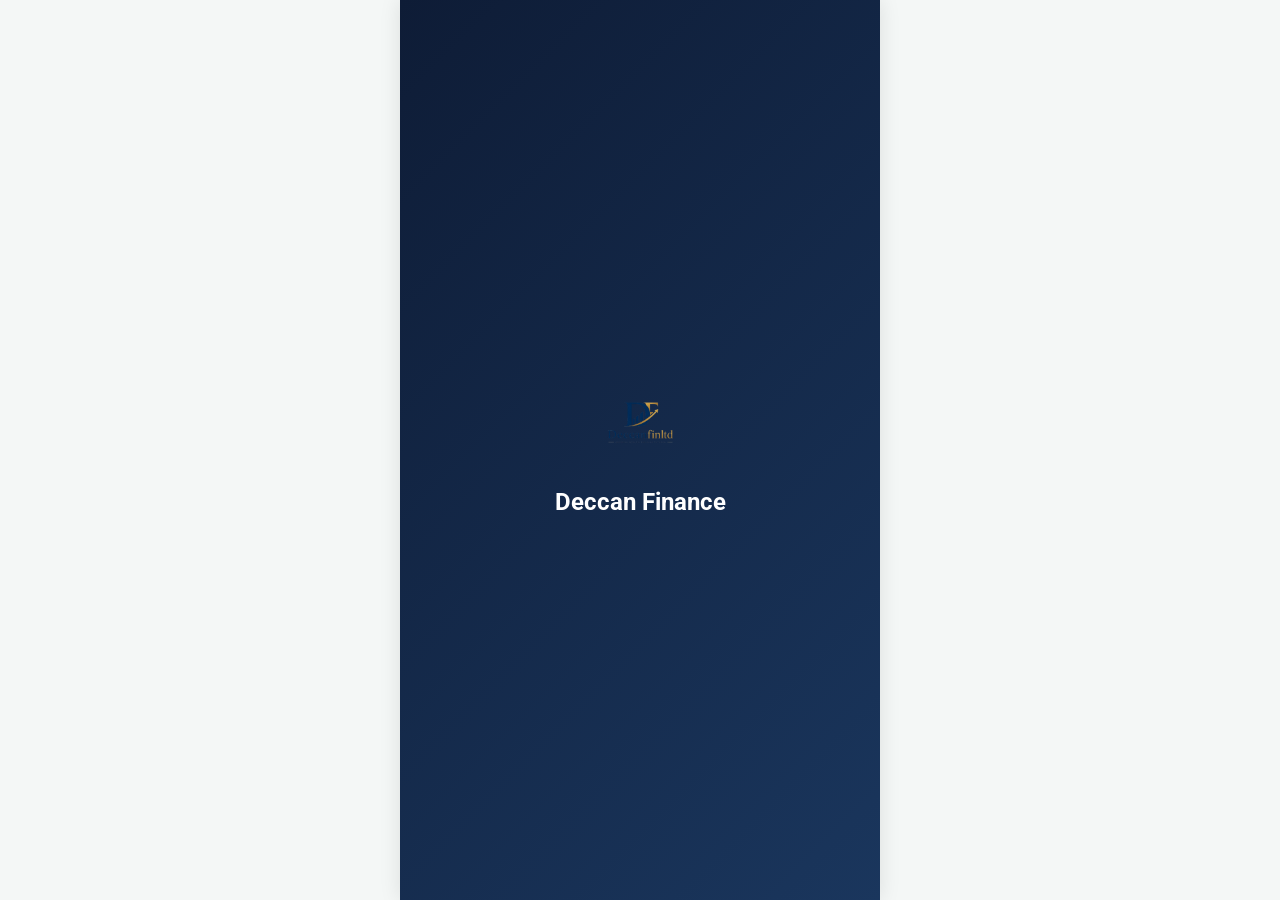
<file: DeccanFinance/app/src/main/assets/index.html>
<!DOCTYPE html>
<html lang="en">
<head>
    <meta charset="UTF-8">
    <meta name="viewport" content="width=device-width, initial-scale=1.0, maximum-scale=1.0, user-scalable=no">
    <title>Deccan Finance Limited</title>
    <link href="https://fonts.googleapis.com/css2?family=Roboto:wght@300;400;500;700&display=swap" rel="stylesheet">
    <style>
        :root {
            --navy-dark: #0e1c36;
            --navy-light: #1a365d;
            --gold: #e6b800;
            --white: #ffffff;
            --green: #27c93f;
            --gray: #f4f7f6;
            --text-dark: #333333;
        }

        * {
            box-sizing: border-box;
            margin: 0;
            padding: 0;
            font-family: 'Roboto', sans-serif;
            -webkit-tap-highlight-color: transparent;
        }

        body {
            background-color: var(--gray);
            overflow: hidden;
            display: flex;
            justify-content: center;
            height: 100vh;
        }

        #app-container {
            width: 100%;
            max-width: 480px;
            height: 100%;
            position: relative;
            background: white;
            box-shadow: 0 0 20px rgba(0,0,0,0.1);
            overflow: hidden;
        }

        .view {
            position: absolute;
            top: 0;
            left: 0;
            width: 100%;
            height: 100%;
            display: none;
            flex-direction: column;
            transition: opacity 0.5s ease-in-out;
        }

        .view.active {
            display: flex;
        }

        /* 1. SPLASH SCREEN */
        #splash-view {
            background: linear-gradient(135deg, var(--navy-dark) 0%, var(--navy-light) 100%);
            justify-content: center;
            align-items: center;
            z-index: 1000;
        }

        .logo-container {
            text-align: center;
            animation: fadeIn 1.5s ease-in-out forwards;
        }

        .logo-img {
            height: 80px;
            margin-bottom: 20px;
            animation: pulse 2s infinite ease-in-out 1.5s;
        }

        @keyframes fadeIn {
            from { opacity: 0; transform: scale(0.9); }
            to { opacity: 1; transform: scale(1); }
        }

        @keyframes pulse {
            0% { transform: scale(1); }
            50% { transform: scale(1.05); }
            100% { transform: scale(1); }
        }

        /* 2. LOGIN SCREEN */
        #login-view {
            background: linear-gradient(135deg, rgba(14, 28, 54, 0.8) 0%, rgba(26, 54, 93, 0.8) 100%), url('img/login_bg.jpg');
            background-size: cover;
            background-position: center;
            justify-content: center;
            align-items: center;
            padding: 20px;
        }

        .glass-card {
            background: rgba(255, 255, 255, 0.95);
            backdrop-filter: blur(10px);
            -webkit-backdrop-filter: blur(10px);
            border-radius: 20px;
            padding: 30px;
            width: 100%;
            box-shadow: 0 10px 30px rgba(0,0,0,0.3);
            border: 1px solid rgba(255, 255, 255, 0.3);
            text-align: center;
        }

        .login-logo {
            height: 45px;
            margin-bottom: 30px;
        }

        .form-group {
            margin-bottom: 20px;
            text-align: left;
        }

        .form-group label {
            display: block;
            margin-bottom: 8px;
            font-size: 14px;
            color: var(--navy-dark);
            font-weight: 500;
        }

        input, select, textarea {
            width: 100%;
            padding: 12px 15px;
            border: 1px solid #ddd;
            border-radius: 8px;
            font-size: 16px;
            outline: none;
            transition: border-color 0.3s;
        }

        input:focus {
            border-color: var(--navy-light);
        }

        .primary-btn {
            background-color: var(--gold);
            color: var(--navy-dark);
            border: none;
            padding: 15px;
            width: 100%;
            border-radius: 8px;
            font-size: 16px;
            font-weight: bold;
            cursor: pointer;
            transition: all 0.3s;
            margin-top: 10px;
        }

        .primary-btn:active {
            transform: scale(0.98);
            opacity: 0.9;
        }

        .action-link {
            margin-top: 20px;
            font-size: 14px;
            color: var(--navy-light);
            cursor: pointer;
            text-decoration: underline;
        }

        /* 3. REGISTER SCREEN */
        #register-view {
            background-color: var(--white);
            padding: 20px;
        }

        .step-progress {
            display: flex;
            justify-content: space-between;
            margin-bottom: 30px;
            padding: 0 10px;
            position: relative;
        }

        .step-progress::before {
            content: '';
            position: absolute;
            top: 15px;
            left: 40px;
            right: 40px;
            height: 2px;
            background: #eee;
            z-index: 1;
        }

        .step-item {
            position: relative;
            z-index: 2;
            display: flex;
            flex-direction: column;
            align-items: center;
            font-size: 10px;
            color: #888;
            width: 60px;
        }

        .step-circle {
            width: 32px;
            height: 32px;
            background: #eee;
            border-radius: 50%;
            display: flex;
            justify-content: center;
            align-items: center;
            margin-bottom: 5px;
            font-weight: bold;
            color: #888;
            transition: all 0.3s;
        }

        .step-item.active .step-circle {
            background: var(--navy-light);
            color: var(--gold);
        }

        .step-item.completed .step-circle {
            background: var(--green);
            color: white;
        }

        .register-step {
            display: none;
            flex-direction: column;
            height: calc(100% - 120px);
            overflow-y: auto;
        }

        .register-step.active {
            display: flex;
        }

        .step-title {
            font-size: 20px;
            font-weight: bold;
            color: var(--navy-dark);
            margin-bottom: 20px;
        }

        .btn-row {
            display: flex;
            gap: 10px;
            margin-top: auto;
            padding-top: 20px;
        }

        .secondary-btn {
            background: #eee;
            color: #333;
            border: none;
            padding: 12px;
            flex: 1;
            border-radius: 8px;
            font-weight: bold;
        }

        /* Signature Canvas */
        #signature-pad {
            border: 2px dashed #ccc;
            border-radius: 8px;
            width: 100%;
            height: 150px;
            background: #fafafa;
            touch-action: none;
        }

        /* Camera Feed */
        .camera-container {
            display: flex;
            flex-direction: column;
            align-items: center;
            margin-bottom: 20px;
        }

        #camera-feed {
            width: 150px;
            height: 150px;
            border-radius: 50%;
            border: 4px solid var(--navy-light);
            object-fit: cover;
            background: #333;
        }

        /* 4. DASHBOARD */
        #dashboard-view {
            background-color: #f0f4f8;
        }

        .dash-header {
            background: linear-gradient(to right, var(--navy-dark), var(--navy-light));
            padding: 20px;
            display: flex;
            justify-content: space-between;
            align-items: center;
            color: white;
            border-bottom-left-radius: 20px;
            border-bottom-right-radius: 20px;
        }

        .dash-header img { height: 35px; }

        .dash-content {
            padding: 20px;
            flex: 1;
            overflow-y: auto;
            padding-bottom: 90px;
        }

        .welcome-section {
            margin-bottom: 25px;
        }

        .welcome-section h2 {
            color: var(--navy-dark);
            font-size: 24px;
            margin-bottom: 5px;
        }

        .welcome-section p {
            color: #666;
            font-size: 14px;
        }

        .balance-card {
            background: linear-gradient(135deg, #1a365d 0%, #2d5a9e 100%);
            color: white;
            padding: 25px;
            border-radius: 20px;
            margin-bottom: 25px;
            box-shadow: 0 10px 20px rgba(26, 54, 93, 0.2);
            position: relative;
            overflow: hidden;
        }

        .balance-card::after {
            content: '';
            position: absolute;
            top: -50px;
            right: -50px;
            width: 150px;
            height: 150px;
            background: rgba(255,255,255,0.1);
            border-radius: 50%;
        }

        .balance-label {
            font-size: 14px;
            opacity: 0.8;
            margin-bottom: 10px;
        }

        .balance-amount {
            font-size: 32px;
            font-weight: bold;
            margin-bottom: 15px;
        }

        .status-badge {
            display: inline-block;
            padding: 6px 16px;
            border-radius: 20px;
            font-size: 12px;
            font-weight: bold;
            text-transform: uppercase;
            box-shadow: 0 4px 10px rgba(0,0,0,0.1);
        }

        .status-pending { background: var(--gold); color: var(--navy-dark); }
        .status-approved { background: var(--green); color: white; }

        .quick-actions {
            display: grid;
            grid-template-columns: repeat(4, 1fr);
            gap: 15px;
            margin-bottom: 30px;
        }

        .action-item {
            display: flex;
            flex-direction: column;
            align-items: center;
            gap: 8px;
        }

        .action-icon {
            width: 50px;
            height: 50px;
            background: white;
            border-radius: 12px;
            display: flex;
            justify-content: center;
            align-items: center;
            box-shadow: 0 4px 12px rgba(0,0,0,0.05);
            font-size: 20px;
            color: var(--navy-light);
        }

        .action-label {
            font-size: 11px;
            color: var(--navy-dark);
            font-weight: 500;
        }

        .section-title {
            font-size: 18px;
            font-weight: bold;
            color: var(--navy-dark);
            margin-bottom: 15px;
            display: flex;
            justify-content: space-between;
            align-items: center;
        }

        .view-all {
            font-size: 12px;
            color: var(--navy-light);
            font-weight: normal;
        }

        .transaction-card {
            background: white;
            border-radius: 20px;
            padding: 10px 20px;
            box-shadow: 0 4px 15px rgba(0,0,0,0.03);
        }

        .transaction-item {
            display: flex;
            justify-content: space-between;
            padding: 12px 0;
            border-bottom: 1px solid #eee;
        }

        .transaction-item:last-child { border-bottom: none; }

        /* Footer Nav */
        .footer-nav {
            position: absolute;
            bottom: 0;
            left: 0;
            width: 100%;
            height: 70px;
            background: white;
            display: flex;
            justify-content: space-around;
            align-items: center;
            box-shadow: 0 -2px 10px rgba(0,0,0,0.05);
            border-top: 1px solid #eee;
        }

        .nav-item {
            display: flex;
            flex-direction: column;
            align-items: center;
            font-size: 12px;
            color: #888;
        }

        .nav-item.active {
            color: var(--navy-light);
        }

        .nav-icon {
            font-size: 20px;
            margin-bottom: 4px;
        }

        /* Loading Overlay */
        #loading-overlay {
            position: fixed;
            top: 0;
            left: 0;
            width: 100%;
            height: 100%;
            background: rgba(14, 28, 54, 0.9);
            display: none;
            justify-content: center;
            align-items: center;
            color: white;
            flex-direction: column;
            z-index: 2000;
        }

        .spinner {
            width: 40px;
            height: 40px;
            border: 4px solid rgba(255,255,255,0.3);
            border-top-color: var(--gold);
            border-radius: 50%;
            animation: spin 1s linear infinite;
            margin-bottom: 15px;
        }

        @keyframes spin { to { transform: rotate(360deg); } }

    </style>
</head>
<body>

<div id="app-container">
    <!-- 1. SPLASH SCREEN -->
    <div id="splash-view" class="view active">
        <div class="logo-container">
            <img src="img/logo.png" alt="Deccan Finance" class="logo-img" onerror="this.src='https://via.placeholder.com/150?text=Deccan+Finance'">
            <h1 style="color:white; font-size: 24px;">Deccan Finance</h1>
        </div>
    </div>

    <!-- 2. LOGIN SCREEN -->
    <div id="login-view" class="view">
        <div class="glass-card">
            <img src="img/logo.png" alt="Logo" class="login-logo" onerror="this.src='https://via.placeholder.com/150?text=Deccan+Finance'">
            <div class="form-group">
                <label>Mobile Number</label>
                <input type="tel" id="login-mobile" placeholder="Enter 10 digit number" maxlength="10">
            </div>
            <div class="form-group">
                <label>Password</label>
                <input type="password" id="login-password" placeholder="Enter password">
            </div>
            <button class="primary-btn" onclick="handleLogin()">LOGIN</button>
            <div class="action-link" onclick="showView('register-view')">Don't have an account? Register / Open Account</div>
        </div>
    </div>

    <!-- 3. REGISTER SCREEN -->
    <div id="register-view" class="view">
        <div class="step-progress">
            <div class="step-item active" id="step-marker-1">
                <div class="step-circle">1</div>
                <span>Personal</span>
            </div>
            <div class="step-item" id="step-marker-2">
                <div class="step-circle">2</div>
                <span>Business</span>
            </div>
            <div class="step-item" id="step-marker-3">
                <div class="step-circle">3</div>
                <span>Final</span>
            </div>
        </div>

        <!-- STEP 1 -->
        <div id="reg-step-1" class="register-step active">
            <h2 class="step-title">Personal Details</h2>
            <div class="form-group">
                <label>Account Type</label>
                <select id="reg-account-type" onchange="toggleBusinessFields()">
                    <option value="Savings Account">Savings Account</option>
                    <option value="Current Account">Current Account</option>
                </select>
            </div>
            <div class="form-group">
                <label>Full Name</label>
                <input type="text" id="reg-name" placeholder="John Doe">
            </div>
            <div class="form-group">
                <label>Email</label>
                <input type="email" id="reg-email" placeholder="john@example.com">
            </div>
            <div class="form-group">
                <label>Phone Number</label>
                <input type="tel" id="reg-phone" placeholder="10 digit number" maxlength="10">
            </div>
            <div class="btn-row">
                <button class="secondary-btn" onclick="showView('login-view')">Back</button>
                <button class="primary-btn" onclick="nextStep(2)">Next</button>
            </div>
        </div>

        <!-- STEP 2 -->
        <div id="reg-step-2" class="register-step">
            <h2 class="step-title">KYC & Business</h2>
            <div class="form-group">
                <label>Residential Address</label>
                <textarea id="reg-address" rows="3"></textarea>
            </div>
            <div class="form-group">
                <label>PAN Number</label>
                <input type="text" id="reg-pan" placeholder="ABCDE1234F">
            </div>
            <div id="business-fields" style="display:none;">
                <div class="form-group">
                    <label>Business Name</label>
                    <input type="text" id="reg-biz-name">
                </div>
                <div class="form-group">
                    <label>Expected Turnover</label>
                    <input type="number" id="reg-biz-turnover">
                </div>
            </div>
            <div class="btn-row">
                <button class="secondary-btn" onclick="nextStep(1)">Back</button>
                <button class="primary-btn" onclick="nextStep(3)">Next</button>
            </div>
        </div>

        <!-- STEP 3 -->
        <div id="reg-step-3" class="register-step">
            <h2 class="step-title">Biometrics & Docs</h2>
            <div class="camera-container">
                <video id="camera-feed" autoplay playsinline></video>
                <button class="secondary-btn" style="margin-top: 10px;" onclick="captureFace()">Capture Face</button>
            </div>
            <div class="form-group">
                <label>Signature</label>
                <canvas id="signature-pad"></canvas>
                <button class="secondary-btn" style="margin-top: 5px; font-size: 12px; padding: 5px;" onclick="clearSignature()">Clear Signature</button>
            </div>
            <div class="form-group">
                <label>PAN Card Image</label>
                <input type="file" accept="image/*">
            </div>
            <div class="btn-row">
                <button class="secondary-btn" onclick="nextStep(2)">Back</button>
                <button class="primary-btn" onclick="handleRegister()">SUBMIT</button>
            </div>
        </div>
    </div>

    <!-- 4. DASHBOARD -->
    <div id="dashboard-view" class="view">
        <header class="dash-header">
            <img src="img/logo.png" alt="Logo" onerror="this.src='https://via.placeholder.com/150?text=DF'">
            <div style="font-size: 20px;" onclick="showView('login-view')">🔔</div>
        </header>
        <div class="dash-content">
            <div class="welcome-section">
                <h2 id="dash-welcome">Hello, John!</h2>
                <p>Ready to manage your finances?</p>
            </div>

            <div class="balance-card">
                <div class="balance-label">Total Balance</div>
                <div class="balance-amount">₹ 45,250.00</div>
                <div style="font-size: 12px; margin-bottom: 15px; opacity: 0.8;">Account ID: <span id="dash-app-id">DF-782941</span></div>
                <span class="status-badge status-approved" id="dash-status">Status: Approved</span>
            </div>

            <div class="section-title">Quick Actions</div>
            <div class="quick-actions">
                <div class="action-item">
                    <div class="action-icon">📤</div>
                    <div class="action-label">Send</div>
                </div>
                <div class="action-item">
                    <div class="action-icon">📥</div>
                    <div class="action-label">Receive</div>
                </div>
                <div class="action-item">
                    <div class="action-icon">📜</div>
                    <div class="action-label">Bills</div>
                </div>
                <div class="action-item">
                    <div class="action-icon">🏦</div>
                    <div class="action-label">Loans</div>
                </div>
            </div>

            <div class="section-title">
                Recent Transactions
                <span class="view-all">View All</span>
            </div>
            <div class="transaction-card">
                <div class="transaction-item">
                    <div>
                        <div style="font-weight: 500;">Amazon Prime</div>
                        <div style="font-size: 12px; color: #888;">Subscription • Today</div>
                    </div>
                    <span style="color: #f44336; font-weight: bold;">-₹ 179.00</span>
                </div>
                <div class="transaction-item">
                    <div>
                        <div style="font-weight: 500;">Salary Credit</div>
                        <div style="font-size: 12px; color: #888;">Monthly • Yesterday</div>
                    </div>
                    <span style="color: var(--green); font-weight: bold;">+₹ 42,000.00</span>
                </div>
            </div>
        </div>
        <nav class="footer-nav">
            <div class="nav-item active">
                <div class="nav-icon">🏠</div>
                <span>Home</span>
            </div>
            <div class="nav-item">
                <div class="nav-icon">💰</div>
                <span>Apply</span>
            </div>
            <div class="nav-item">
                <div class="nav-icon">📊</div>
                <span>Calc</span>
            </div>
            <div class="nav-item">
                <div class="nav-icon">🎧</div>
                <span>Support</span>
            </div>
        </nav>
    </div>
</div>

<div id="loading-overlay">
    <div class="spinner"></div>
    <p>Processing...</p>
</div>

<script>
    // NAVIGATION LOGIC
    function showView(viewId) {
        document.querySelectorAll('.view').forEach(v => v.classList.remove('active'));
        document.getElementById(viewId).classList.add('active');

        // Custom logic for specific views
        if(viewId === 'register-view') {
            initSignature();
            startCamera();
        }
    }

    // SPLASH TRANSITION
    setTimeout(() => {
        showView('login-view');
    }, 2500);

    // REGISTER STEP LOGIC
    function nextStep(step) {
        document.querySelectorAll('.register-step').forEach(s => s.classList.remove('active'));
        document.getElementById(`reg-step-${step}`).classList.add('active');

        // Update markers
        for(let i=1; i<=3; i++) {
            const marker = document.getElementById(`step-marker-${i}`);
            if(i < step) {
                marker.classList.add('completed');
                marker.classList.remove('active');
            } else if(i === step) {
                marker.classList.add('active');
                marker.classList.remove('completed');
            } else {
                marker.classList.remove('active', 'completed');
            }
        }
    }

    function toggleBusinessFields() {
        const type = document.getElementById('reg-account-type').value;
        document.getElementById('business-fields').style.display = (type === 'Current Account') ? 'block' : 'none';
    }

    // SIGNATURE PAD
    let canvas, ctx, drawing = false;
    function initSignature() {
        canvas = document.getElementById('signature-pad');
        ctx = canvas.getContext('2d');
        canvas.width = canvas.offsetWidth;
        canvas.height = canvas.offsetHeight;

        canvas.addEventListener('mousedown', startDraw);
        canvas.addEventListener('mousemove', draw);
        canvas.addEventListener('mouseup', stopDraw);
        canvas.addEventListener('touchstart', (e) => {
            const touch = e.touches[0];
            const rect = canvas.getBoundingClientRect();
            startDraw({ clientX: touch.clientX, clientY: touch.clientY });
            e.preventDefault();
        });
        canvas.addEventListener('touchmove', (e) => {
            const touch = e.touches[0];
            draw({ clientX: touch.clientX, clientY: touch.clientY });
            e.preventDefault();
        });
        canvas.addEventListener('touchend', stopDraw);
    }

    function startDraw(e) {
        drawing = true;
        ctx.beginPath();
        const rect = canvas.getBoundingClientRect();
        ctx.moveTo(e.clientX - rect.left, e.clientY - rect.top);
    }

    function draw(e) {
        if (!drawing) return;
        const rect = canvas.getBoundingClientRect();
        ctx.lineTo(e.clientX - rect.left, e.clientY - rect.top);
        ctx.stroke();
    }

    function stopDraw() { drawing = false; }
    function clearSignature() { ctx.clearRect(0, 0, canvas.width, canvas.height); }

    // CAMERA
    async function startCamera() {
        try {
            const stream = await navigator.mediaDevices.getUserMedia({ video: true });
            document.getElementById('camera-feed').srcObject = stream;
        } catch (e) {
            console.log("Camera error", e);
        }
    }

    function captureFace() {
        alert("Face Captured Successfully!");
    }

    // MOCK API
    function mockLogin(mobile, pass) {
        return new Promise((resolve) => {
            setTimeout(() => {
                resolve({ success: true, name: "John Doe", status: "APPROVED" });
            }, 1500);
        });
    }

    function mockRegister(data) {
        return new Promise((resolve) => {
            setTimeout(() => {
                resolve({ success: true, appId: "DF-" + Math.floor(Math.random()*900000 + 100000) });
            }, 2000);
        });
    }

    async function handleLogin() {
        const mobile = document.getElementById('login-mobile').value;
        if(mobile.length < 10) { alert("Invalid Mobile"); return; }

        document.getElementById('loading-overlay').style.display = 'flex';
        const res = await mockLogin(mobile, "pass");
        document.getElementById('loading-overlay').style.display = 'none';

        if(res.success) {
            document.getElementById('dash-welcome').innerText = "Hello, " + res.name + "!";
            document.getElementById('dash-status').innerText = "Status: APPROVED";
            document.getElementById('dash-status').className = "status-badge status-approved";
            document.getElementById('dash-app-id').innerText = "DF-982341";
            showView('dashboard-view');
        }
    }

    async function handleRegister() {
        document.getElementById('loading-overlay').style.display = 'flex';
        const name = document.getElementById('reg-name').value;
        const res = await mockRegister({});
        document.getElementById('loading-overlay').style.display = 'none';

        if(res.success) {
            document.getElementById('dash-welcome').innerText = "Hello, " + name + "!";
            document.getElementById('dash-status').innerText = "Status: PENDING";
            document.getElementById('dash-status').className = "status-badge status-pending";
            document.getElementById('dash-app-id').innerText = res.appId;
            showView('dashboard-view');
        }
    }

</script>
</body>
</html>
</file>
